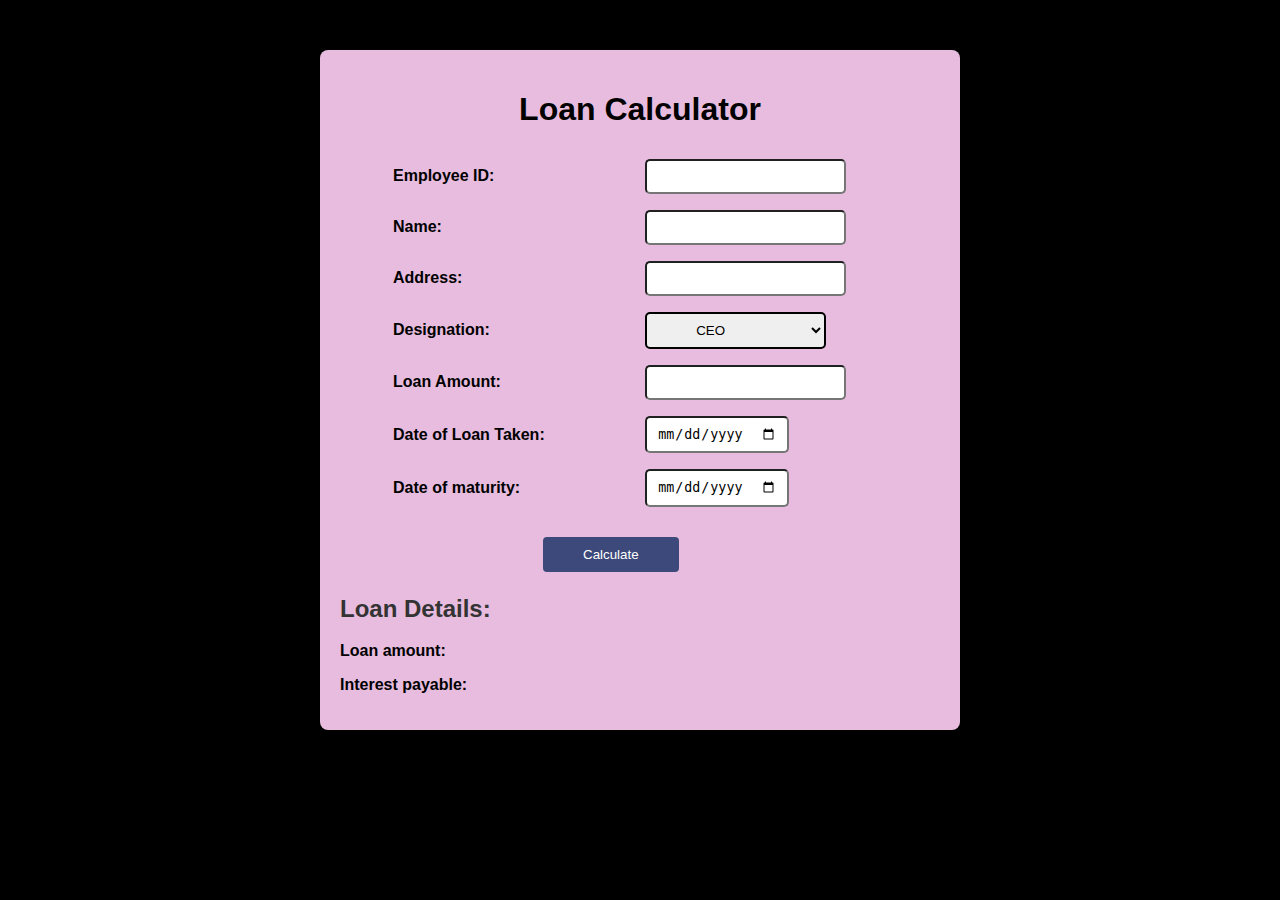
<file: Question 2 Elexmedia/Index.html>
<!DOCTYPE html>
<html lang="en">
<head>
    <meta charset="UTF-8">
    <meta name="viewport" content="width=device-width, initial-scale=1.0">
    <link rel="stylesheet" href="style.css">
    <title>Loan Calculator</title>
    
</head>
<body>
    <div class="container">
        <h1>Loan Calculator</h1>
        <form id="loan">
        <table>
            <tr>
                <td><label for="employeeId">Employee ID:</label></td>
                <td><input type="text" id="employeeId" required></td>
            </tr>
            <tr>
                <td><label for="name">Name:</label></td>
                <td><input type="text" id="name" required></td>
            </tr>
            <tr>
                <td><label for="address">Address:</label></td>
                <td><input type="text" id="address" required></td>
            </tr>
            <tr>
                <td><label for="designation">Designation:</label></td>
                <td><select name="" id="designation">
                    <option value="option1">CEO</option>
                    <option value="option2">Manager</option>
                    <option value="option3">Engineer</option>
                    <option value="option4">Accountant</option>
                </select></td>
            </tr>

            <tr>
                <td> <label for="loanAmount">Loan Amount:</label></td>
                <td><input type="number" id="loanAmount" required></td>
            </tr>
            <tr>
                <td> <label for="loanDate">Date of Loan Taken:</label></td>
                <td><input type="date" id="loanDate" required></td>
            </tr>
            <tr>
                <td> <label for="maturityDate">Date of maturity:</label></td>
                <td><input type="date" id="maturityDate" required></td>
            </tr>
            <tr>
                <td colspan="2" id="btn"><button type="button" onclick="calculateLoan()" >Calculate</button></td>
            </tr>
        </table>
        
            
        </form>

        <div id="result">
            <h2>Loan Details:</h2>
            <p><strong>Loan amount:</strong> <span id="loanamount"></span></p>
            <p><strong>Interest payable:</strong> <span id="calculatedInterest"></span></p>
        </div>
    </div>

<script src="script.js"></script>
    
</body>
</html>
</file>
<file: Question 2 Elexmedia/style.css>
body {
    font-family: Arial, sans-serif;
    background-color: #000000;
    margin: 0;
    padding: 0;
}

h1{
    text-align: center;
}

.container {
    max-width: 600px;
    margin: 50px auto;
    background-color: #E7BCDE;
    padding: 20px;
    border-radius: 8px;
    box-shadow: 0 0 10px rgba(0, 0, 0, 0.1);
}

table{
    width: 100%;
    margin-left: 50px;
}


td{
    align-items: center;
}

label {
    font-weight: bold;
}

input{
    margin:6px 20px;
    padding: 8px 10px;
    border-radius: 5px;
   
}
select{
    text-align: left;
    margin:6px 20px;
    padding: 8px 45px;
    border-radius: 5px;
    border: 2px solid black;
}

button {
    padding: 10px 40px;
    background-color: #3d497a;
    color: #fff;
    border: none;
    border-radius: 4px;
    cursor: pointer;
    margin-top: 20px;
    margin-left: 150px;
}


button:hover {
    background-color: #67729D;
}

#result {
    margin-top: 20px;
}

#result h2 {
    color: #333;
}
</file>
